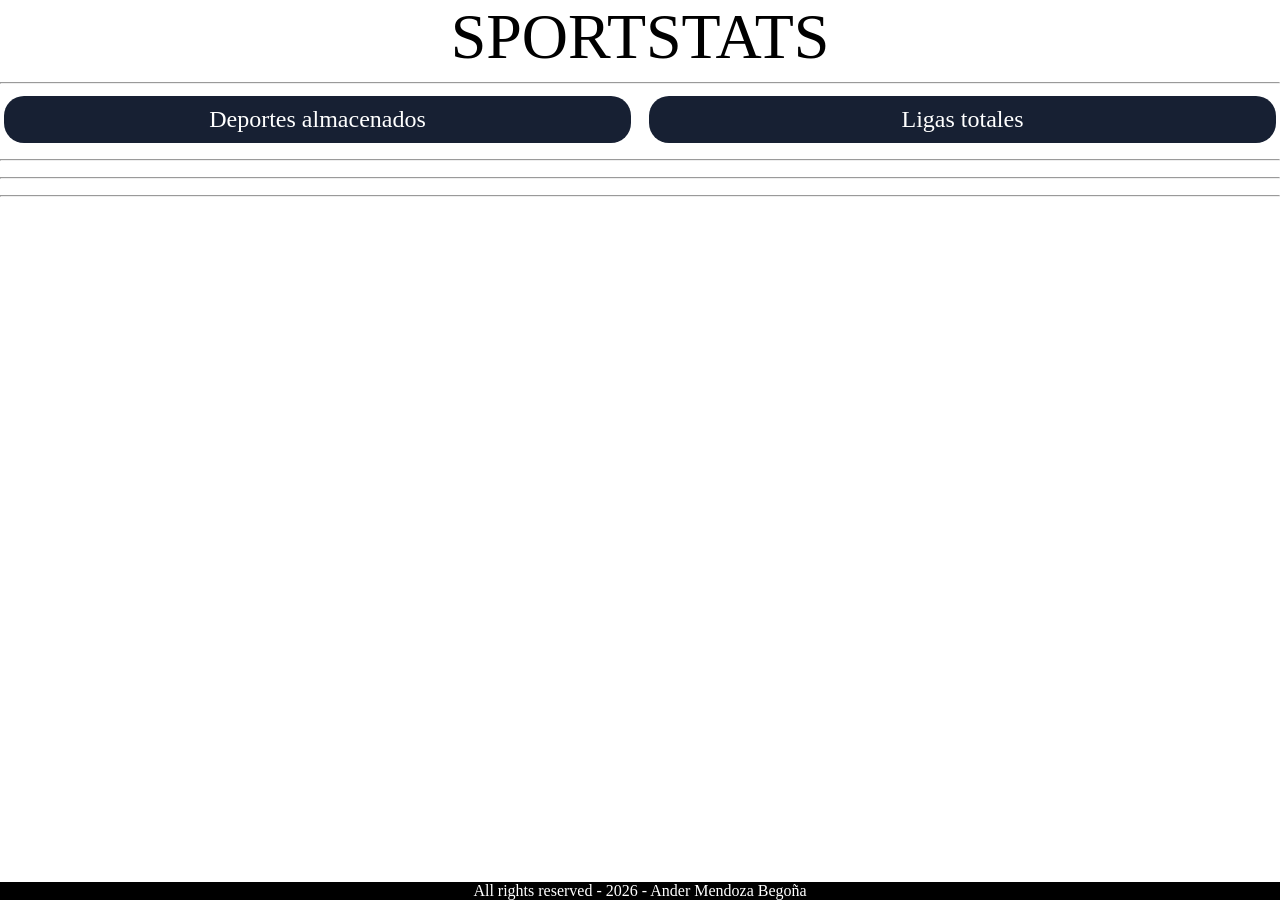
<file: index.html>
<!DOCTYPE html>
<html lang="es">
<head>
    <meta charset="UTF-8">
    <title>Página Principal</title>
    <link rel="stylesheet" href="css/styles.css">
    <script src="https://code.jquery.com/jquery-3.7.1.min.js"></script>
    <script type="module" src="js/main.js"></script>

</head>
<body>
    <header id="titulo">SPORTSTATS</header>
    <hr>
        <div id="loading" class="loading oculto">
    <div class="spinner"></div>
    <p>Cargando datos...</p>
    </div>
    <nav id ="estadisticas">
        <p id="numDeportes">Deportes almacenados</p>
        <p id="numLigas">Ligas totales</p>
    </nav>
    <nav id="barra_ppal"></nav>
    <hr>
    <div id="loading" class="loading oculto">
    <div class="spinner"></div>
    <p>Cargando datos...</p>
    </div>
    <nav id="barra_sec"></nav>
    <hr>
        <div id="loading" class="loading oculto">
    <div class="spinner"></div>
    <p>Cargando datos...</p>
    </div>
    <nav id="barra_ter"></nav>
    <hr>
    <div id="loading" class="loading oculto">
    <div class="spinner"></div>
    <p>Cargando datos...</p>
    </div>
    <nav id="barra_cuar"></nav>
    <footer id>All rights reserved - 2026 - Ander Mendoza Begoña</footer>
</body>
</html>
</file>
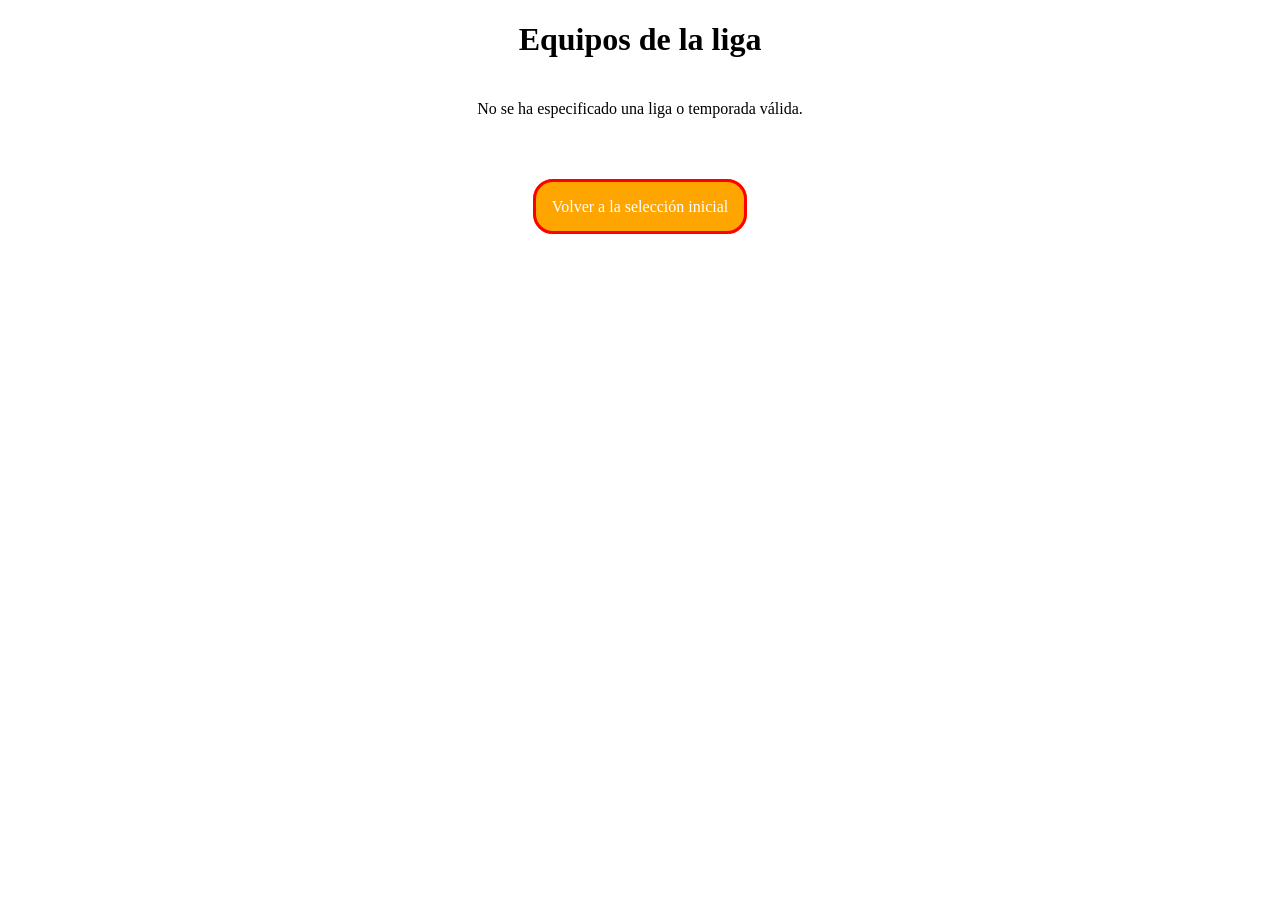
<file: equipos.html>
<!DOCTYPE html>
<html lang="es">

<head>
    <meta charset="UTF-8">
    <meta name="viewport" content="width=device-width, initial-scale=1.0">
    <title>Equipos de la liga</title>
    <script type="module" src="js/equiposMain.js"></script>
    <link rel="stylesheet" href="css/styles.css">
</head>

<body>

    <header>
        <h1 id="nombreLiga">Equipos de la liga</h1>
    </header>

    <main>

        <div id="loading" class="oculto">
            Cargando...
        </div>

        <section id="contenedorEquipos"></section>

        <section id="estadisticasEquipo"></section>
        
        <a id="boton_reinicio" href="index.html">Volver a la selección inicial</a>

    </main>

</body>

</html>
</file>
<file: css/styles.css>
body {
    text-align: center;
    margin: 0 auto;
}

nav {
    text-align: center;
}

#titulo {
    color: 172033;
    font-size: 4rem;
    text-align: center;
    margin: 0 auto;
}

#barra_ppal {
    border-radius: 20px;
    display: grid;
    grid-template-columns: repeat(12, 1fr);
    margin: 0 auto;
    
        button {
        background-color: blue;
        color: white;
        border-radius: 20px;
        justify-content: center;
        margin: 0 auto;
        padding: 1.5rem;
    }
}

#estadisticas {
    background-color: white;
    display: grid;
    grid-template-columns: repeat(2, 1fr);
    justify-content: center;
    text-align: center;
    gap: 10px;
    margin-top: 0;
    margin-bottom: 0.25rem;
    h2 {
        padding: 0.25rem;
        margin: 0;
        grid-column: 1 / -1;
        background-color: #172033;
        border-radius: 20px;
        color: white;
        font-size: 2rem;
    }

    p {
        padding: 10px;
        margin: 0;
        background-color: #172033;
        border-radius: 20px;
        color: white;
        font-size: 1.5rem;
        margin: 0.25rem;
    }
}

#barra_sec{
    border-radius: 20px;
    display: grid;
    grid-template-columns: repeat(12, 1fr);
    margin: 0 auto;

        button {
        background-color: olivedrab;
        color: 172033;
        border-radius: 20px;
        justify-content: center;
        margin: 0 auto;
        padding: 1.5rem;
    }

}

#barra_ter{
    border-radius: 20px;
    display: grid;
    grid-template-columns: repeat(8, 1fr);
    margin: 0 auto;

        button {
        background-color: cadetblue;
        color: white;
        border-radius: 20px;
        justify-content: center;
        margin: 0 auto;
        padding: 1.5rem;
    }

}

footer {
    position: absolute;
    bottom: 0;
    width: 100%;
    text-align: center;
    background-color: black;
    color: white;
}

.loading {
    position: fixed;
    top: 0;
    left: 0;
    width: 100%;
    height: 100%;
    background: rgba(255, 255, 255, 0.85);
    display: flex;
    flex-direction: column;
    justify-content: center;
    align-items: center;
    z-index: 9999;
}

.oculto {
    display: none;
}

.spinner {
    width: 50px;
    height: 50px;
    border: 5px solid #ddd;
    border-top: 5px solid #3498db;
    border-radius: 50%;
    animation: girar 0.8s linear infinite;
}

.loading p {
    font-size: 16px;
    font-weight: bold;
    color: #333;
    margin-top: 15px;
}

@keyframes girar {
    to {
        transform: rotate(360deg);
    }
}

#contenedorEquipos {
    display: grid;
    grid-template-columns: repeat(auto-fit, minmax(180px, 1fr));
    gap: 20px;
    padding: 20px;
}

.tarjeta-equipo {
    background-color: #172033;
    color: white;
    padding: 20px;
    border-radius: 12px;
    text-align: center;
    transition: transform 0.2s ease;
}

.tarjeta-equipo:hover {
    transform: translateY(-5px);
}

.tarjeta-equipo img {
    width: 80px;
    height: 80px;
    object-fit: contain;
}

.tarjeta-equipo p {
    font-weight: bold;
    margin-bottom: 0;
}

#boton_reinicio {
    margin-top: rem;
    border: solid red;
    background: orange;
    color: white;
    text-decoration: none;
    padding: 1rem;
    border-radius: 20px;
}

#estadisticasEquipo {
    margin: 2rem;
    background: #172033;
    display: grid;
    padding: 0 auto;
    border-radius: 10px;
    width: 40%;
    text-align: center;
    box-sizing: border-box;
    margin: 30px auto;
    h2{
        font-size: 2rem;
        color: white;
        font-weight: bolder;
    }

    p {
        font-size: 1.2rem;
        color: skyblue;
        font-family: 'Franklin Gothic Medium', 'Arial Narrow', Arial, sans-serif;
        font-weight: bolder;
    }

}
</file>
